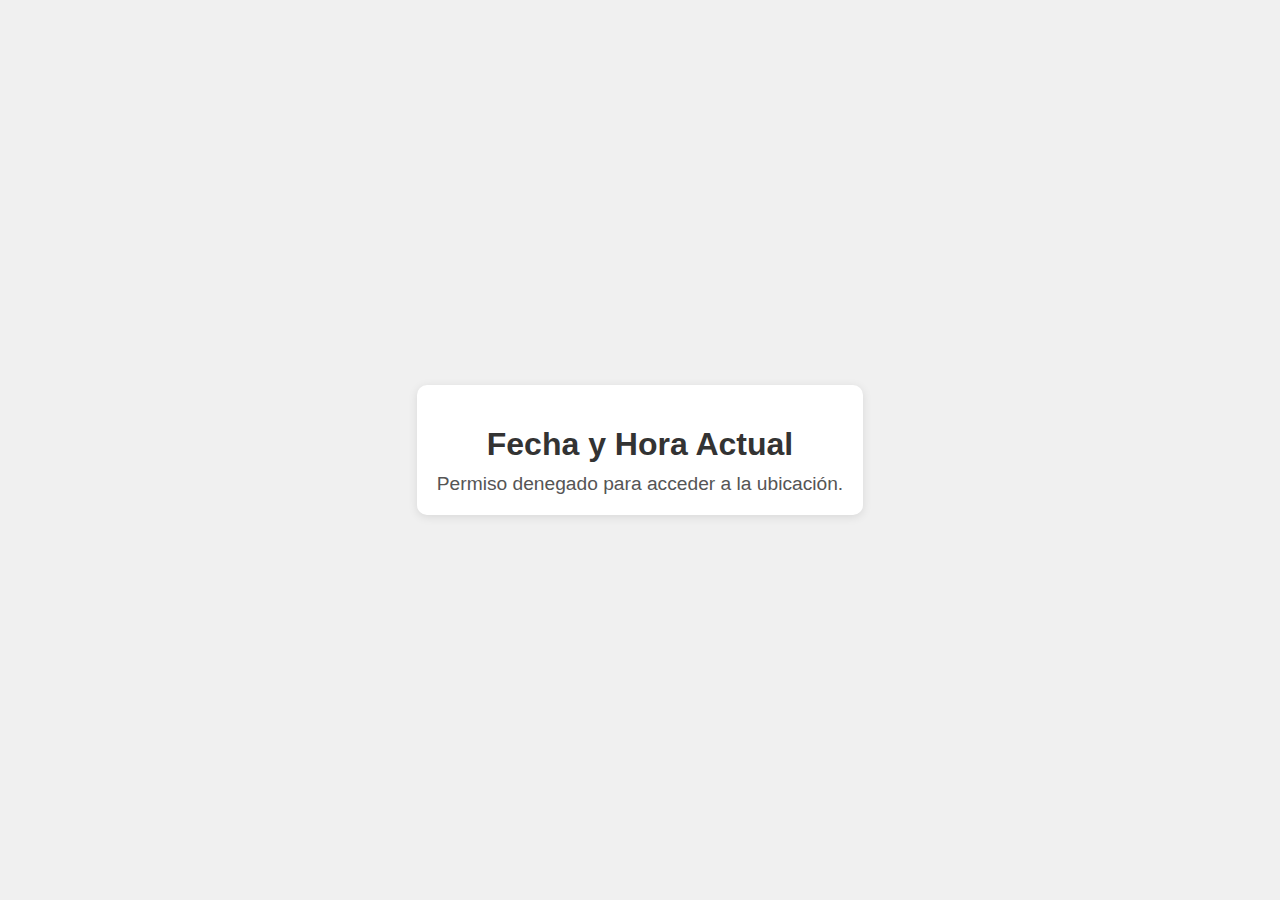
<file: proyecto.html>
<!DOCTYPE html>
<html lang="es">
<head>
    <meta charset="UTF-8">
    <meta name="viewport" content="width=device-width, initial-scale=1.0">
    <link rel="stylesheet" href="styles.css">
    <title>Fecha, Hora y Ubicación</title>
</head>
<body>
    <div class="container">
        <h1>Fecha y Hora Actual</h1>
        <div id="datetime"></div>
        <div id="location"></div>
    </div>
    <script src="script.js"></script>
</body>
</html>
</file>
<file: styles.css>
body {
    font-family: 'Arial', sans-serif;
    background-color: #f0f0f0;
    color: #333;
    display: flex;
    justify-content: center;
    align-items: center;
    height: 100vh;
    margin: 0;
}

.container {
    text-align: center;
    background-color: #fff;
    padding: 20px;
    border-radius: 10px;
    box-shadow: 0 2px 10px rgba(0, 0, 0, 0.1);
}

h1 {
    font-size: 2em;
    margin-bottom: 10px;
}

#datetime {
    font-size: 1.5em;
    margin: 10px 0;
}

#location {
    font-size: 1.2em;
    color: #555;
}
</file>
